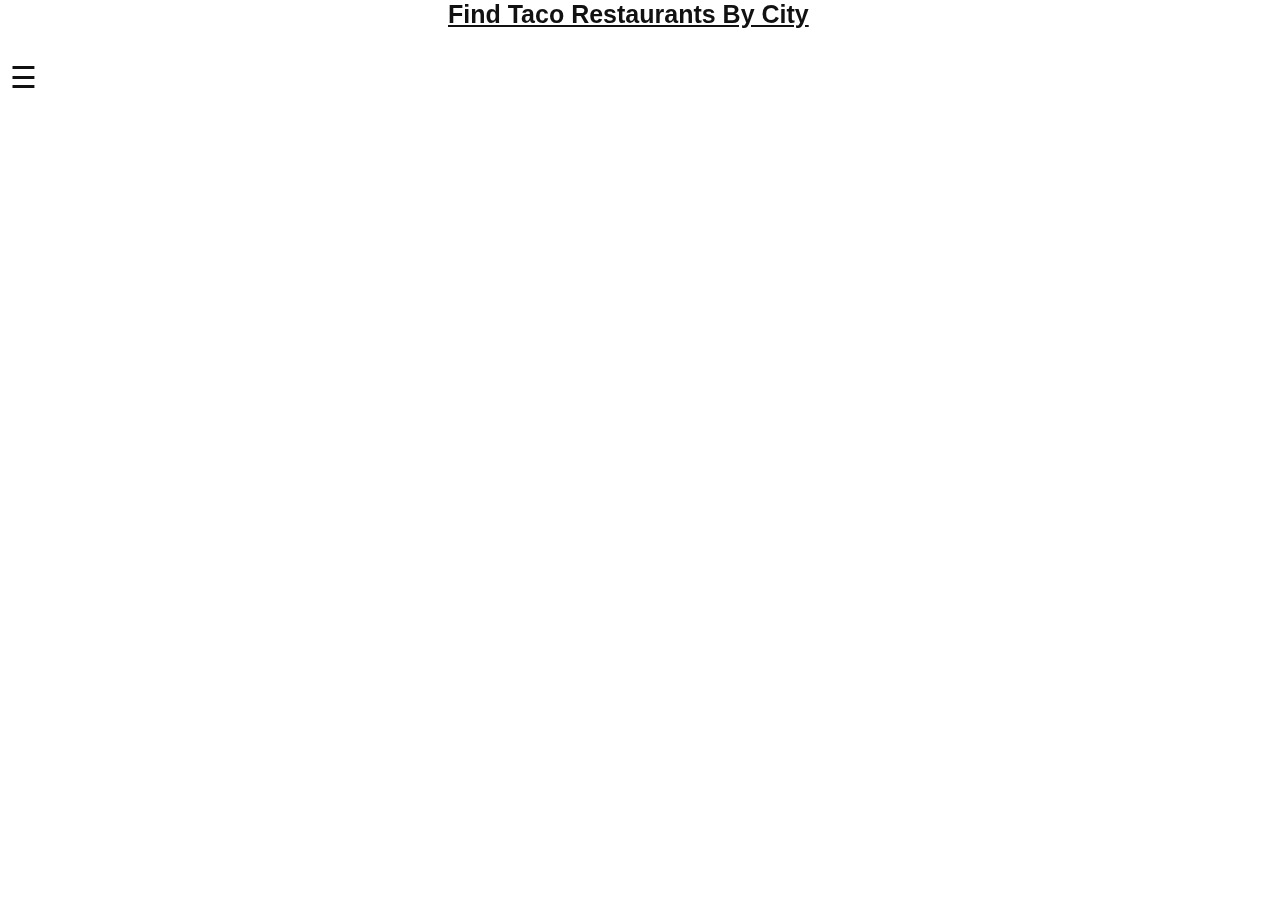
<file: index.html>
<!--View-->
<!DOCTYPE html>
<html lang="en">
<head>
  <meta charset="utf-8">
  <meta name="viewport" content="width=device-width,initial-scale=1">
  <title>Sort Taco Restaurants</title>
  <link rel="stylesheet" type="text/css" href="styles.css">
</head>
<!--Contoller-->
<!DOCTYPE html>
<html lang="en">
<head>
  <script src="js/lib/knockout-3.2.0.js" ></script>
  <script src="js/app.js"></script>
  <script src="https://ajax.googleapis.com/ajax/libs/jquery/3.1.1/jquery.min.js"></script>
  <meta charset="utf-8">
  <title>Sort Taco Restaurants</title>
  <link rel="stylesheet" type="text/css" href="styles.css">

</head>
<body>


<div id="mySidenav" class="sidenav">
<a href="javascript:void(0)"class="closebtn" onclick="closeNav()">&times;</a>
<a><u>Taco Restaurants</u></a>
<ul data-bind="foreach: currentModel.array" style="list-style-type:none" visible: "display">
<li data-bind="text: $data"></li>
</ul>
<a>Sort By City</a>
<ul><select data-bind="options: currentModel().citys, value: dropDown, optionsCaption: 'Choose City'"></select></ul>

</div>

<div class="fullheader" >
<h2 class="header" ><u>Find Taco Restaurants By City</u></h2><br>
</div>
<div class="hbdiv">
<span  class="hb" style="font-size:30px;cursor:pointer" onclick="openNav()">&#9776;</span>
</div>

<div id="map"></div>





  <script async defer
  src="http://ajax.googleapis.com/ajax/libs/jquery/2.1.1/jquery.min.js"
   src="https://maps.googleapis.com/maps/api/js?key=AIzaSyDhxjDlYEHraVbLSLRF9trxPSSs4YDQ4xo&v=3&callback=initMap">
   </script>





</body>
</html>
</file>
<file: styles.css>
html, body { height: 100%; margin: 0; padding: 0; }

#map { height: 100%;
       width: 100%;

    }

.header { margin: 0px;
        border: 0px;
        padding: 0px;
  font-family: "Lato", sans-serif;
  font-size: 25px;
  color: #111;

    text-align: center;

      }

.fullheader{
          margin: 0px;
          left:35%;
          position: fixed;
          /*border-style: solid;*/
          z-index: +1
            }


.hb     {margin: 0px;
        border: 0px;
        padding-left: 10px;

  font-family: "Lato", sans-serif;
  font-size: 25px;
  color: #111;}

.hbdiv{
  position: fixed;
  /*border-style: solid;*/
  top:60px;
  z-index: +1



}


body {
    font-family: "Lato", sans-serif;
}

.sidenav {
    height: 100%;
    width: 0;
    position: fixed;
    z-index: +2;
    top: 0;
    left: 0;
    background-color: #111;
    /*background-color: #FFFFFF;*/
    overflow-x: hidden;
    transition: 0.5s;
    padding-top: 60px;


}

.sidenav a   {
    padding: 8px 8px 8px 32px;
    text-decoration: none;
    font-size: 25px;
    color: #818181;
    display: block;
    transition: 0.3s;

}


 .sidenav a:hover, .offcanvas a:focus{
    color: #f1f1f1;

}

.sidenav .closebtn {
    position: absolute;
    top: 0;
    right: 25px;
    font-size: 36px;
    margin-left: 50px;
}

ul {
color: #f1f1f1;
}

li {
    font-size: 20px;
    padding-bottom: 5px;

}
h1 {
  color: #818181;
  font-size: 20px;
  padding-bottom: 5px;

}
@media screen and (max-width:600px) {
  .sidenav {padding-top: 15px;}
  .sidenav a {font-size: 18px;}
  
}
</file>
